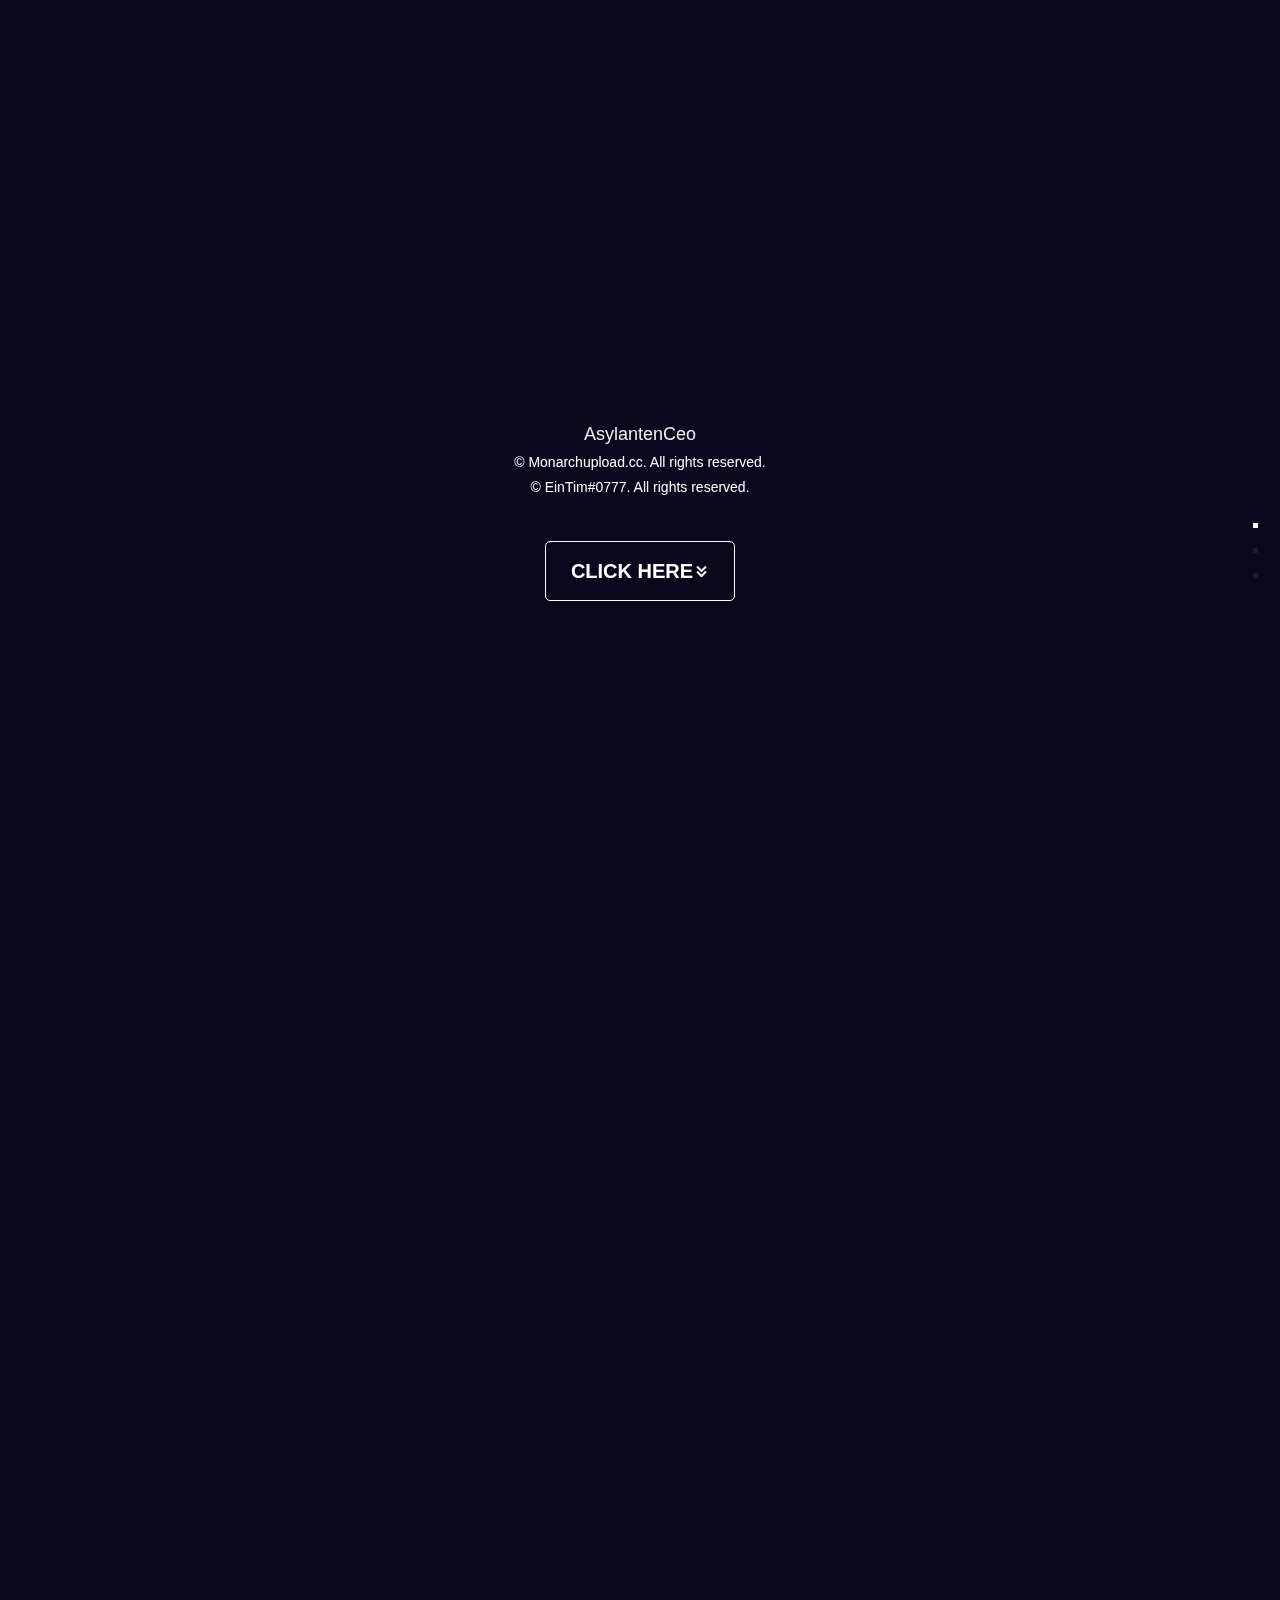
<file: bio/index.html>
<!DOCTYPE html>
<html lang="eng" class="no-js">




<head>
	<meta charset="utf-8">
	<title>AsylantenCeo</title>
	<meta name="description" content="AsylantenCeo#1337 Bio">
	<meta name="viewport" content="width=device-width, initial-scale=1.0">
	<link rel="stylesheet" type="text/css" href="css/style.css" />
	<link rel="icon" type="image/png" href="/assets/icons/asylantenceo.jpg" />
	<script src="js/modernizr.custom.js"></script>
</head>

<body>

	<button id="small-screen-menu">

		<span class="custom-menu"></span>

	</button>

	<div class="slideshow"></div>
	


	<div id="fullpage">
		<div class="section" id="section0">

			<section class="content-inside-section">

				<div class="container">

					<div class="container-inside">

						<div class="main-content align-center">

							<p class="on-home">AsylantenCeo
							</p>© Monarchupload.cc. All rights reserved.</p>
						    </p>© EinTim#0777. All rights reserved.</p>

							<br>

							<div class="command">
								<a id="button-more" class="light-btn" href="#About" onclick="$('#bgndVideo')">CLICK HERE
									<span class="ask-to-scroll">
										<span class="arrow"><span></span><span></span></span>
										<span class="arrow"><span></span><span></span></span>
										<span class="arrow"><span></span><span></span></span>
									</span>
								</a>

								<div class="clear"></div>

							</div>
						</div>
					</div>
				</div>
			</section>

		</div>
		<div class="section" id="section2">

			<section class="content-inside-section">

				<div class="container">

					<div class="container-inside">

						<div class="main-content">

							<span class="section-name">about</span>

							<h2>AsylantenCeo</h2>

							<span class="separator"></span>

							<div class="row">

								<div class="col-12 col-lg-6">

									<p>I am 16 years old. I live in Germany, where we speak German. I like to play video games, with my friends. However, I also like programming. There is not much to say about me. I am mostly shy, but generally open to everyone. But I try my best to improve every day! Because of my past, I have accumulated a lot of knowledge.</p><br><br>

								</div>
							</div>
							<!-- +++ START - Contact +++ -->
							<div class="d-flex justify-content-center">
								<a class="p-2 bd-highlight" href="https://twitter.com/asylantenceo" target="_blank"><img src="img/Twitter.png" alt="Twitter" width="60" height="50"></a>
								<a class="p-2 bd-highlight" href="https://discord.com/users/771860763747942483" target="_blank"><img src="img/discord.png" alt="Discord" width="60" height="50"></a>
								<a class="p-2 bd-highlight" href="https://github.com/AsylCeo" target="_blank"><img src="img/Github.png" alt="GitHub" width="60" height="50"></a>
								<a class="p-2 bd-highlight" href="https://open.spotify.com/user/e5xx0kbv840jxrzy2nquoef6v" target="_blank"><img src="img/Spotify.png" alt="Spotify" width="50" height="50"></a>
								
							</div>
							<!-- +++ END - Contact +++ -->
						</div>
					</div>
			</section>

		</div>
		<!-- +++ END - About +++ -->
		<!-- begin projects -->
		<div class="section" id="section1">

			<section class="content-inside-section">

				<div class="container">

					<div class="container-inside">

						<div class="main-content">


							<h2>Projects</h2>

							<span class="separator"></span>

							<div class="row">

								<div class="col-12 col-lg-3">

									<h3><a href="https://retardhub.net/" target="_blank">RetardHub</a></h3>
									<p>A hub for Retards.</p>

								</div>
							<!--	<div class="col-12 col-lg-3">
									<h3><a href="https://asylantence.xyz" target="_blank">.isjgiljgiljgsl....</a></h3>
									<p>...jsjhudfgjhgf..
									...shjfkbghkjgfhku.....</p> -->

								</div>
								<div class="col-12 col-lg-3">

									<h3> </h3>
									<p> </p>

								</div>
								<div class="col-12 col-lg-3">
									<h3><a href="https://asylantenceo.xyz/" target="_blank">  </a></h3>
									<p> </p>

								</div>
								
							</div>
						</div>
					</div>
			</section>

		</div>
		<!-- end projects -->
		
	</div>
	<!-- +++ / Fullpage sections +++ -->

	<footer>

		<div class="line"></div>

		<div class="row">

			<div class="col-12 col-xl-4 footer-nav">

				<ul id="bottomMenu" class="on-left">

					<li data-menuanchor="Home" class="active">
						<a href="#Home">Home</a>
					</li>
					<li data-menuanchor="About">
						<a href="#About">About</a>
					</li>
					<li data-menuanchor="Projects">
						<a href="#Projects">Projects</a>
					</li>
					
					

				</ul>
			</div>


		</div>
	</footer>

	<!-- ///////////////////\\\\\\\\\\\\\\\\\\\ -->
	<!-- ********** jQuery Resources ********** -->
	<!-- \\\\\\\\\\\\\\\\\\\/////////////////// -->

	<!-- * Libraries jQuery, Easing and Bootstrap - Be careful to not remove them * -->
	<script src="js/jquery.min.js"></script>
	<script src="js/jquery.easings.min.js"></script>
	<script src="js/bootstrap.min.js"></script>

	<!-- FullPage plugin -->
	<script src="js/jquery.fullPage.js"></script>


	<!-- Main JS File -->
	<script src="js/loading.js"></script>

</body>

</html>
</file>
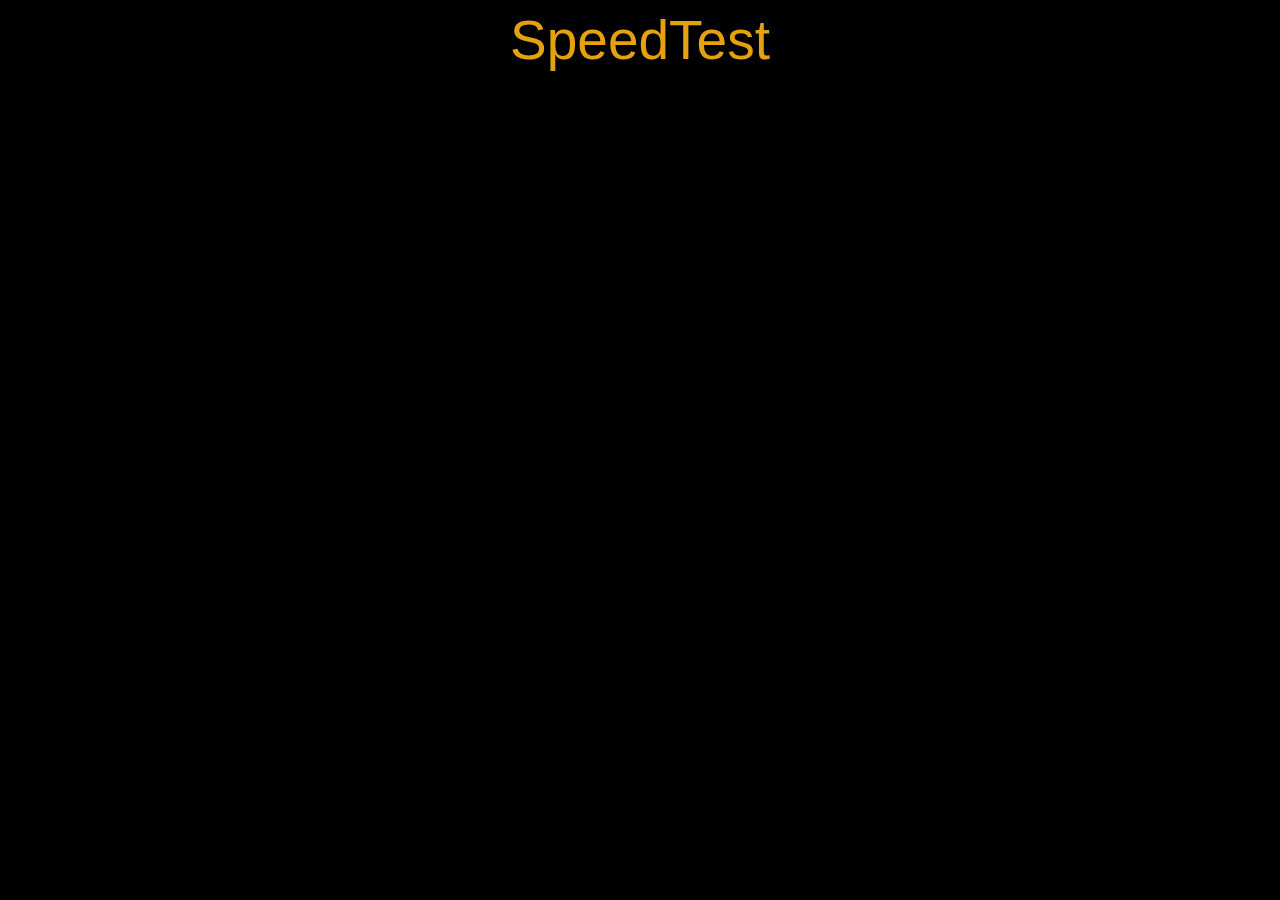
<file: speedtest/index.html>
<!DOCTYPE html>
<html lang="en">
<head>
    <meta charset="UTF-8">
    <meta http-equiv="X-UA-Compatible" content="IE=edge">
    <meta name="viewport" content="width=device-width, initial-scale=1.0">
    <title>Asyl SpeedTest</title>
    <link rel="stylesheet"  href="style.css">
    <meta name="viewport" content="width=device-width, initial-scale=1">
    <meta content="Asyl SpeedTest" property="og:title" />
    <meta content="Asyl SpeedTest" property="og:description" />
    <meta content="https://cdn.discordapp.com/emojis/932931373877043211.gif?size=96&quality=lossless" property="og:image" />
    <meta content="#FE9803" data-react-helmet="true" name="theme-color" />
    <meta name="viewport" content="width=device-width,initial-scale=1,minimum-scale=1.0 maximum-scale=1.0" />
    <script>
  (function (s, e, n, d, er) {
    s['Sender'] = er;
    s[er] = s[er] || function () {
      (s[er].q = s[er].q || []).push(arguments)
    }, s[er].l = 1 * new Date();
    var a = e.createElement(n),
        m = e.getElementsByTagName(n)[0];
    a.async = 1;
    a.src = d;
    m.parentNode.insertBefore(a, m)
  })(window, document, 'script', 'https://cdn.sender.net/accounts_resources/universal.js', 'sender');
  sender('ad48072be83841')
</script>
<link rel="icon" href="https://cdn.discordapp.com/emojis/932931373877043211.gif?size=96&quality=lossless">
</head>

<body>
    

        
       

    <div id="main">

        <section id="header">
            SpeedTest
        </section>

        <section id="embed">
            <iframe width="100%" height="650px" frameborder="0" src="http://asylceo.speedtestcustom.com"></iframe>
        
        </section>
        

    </div>

    <div id="footer">
    </div> 


    
</body>
</html>
</file>
<file: speedtest/style.css>
body {
    font-family:-apple-system, BlinkMacSystemFont, 'Segoe UI', Roboto, Oxygen, Ubuntu, Cantarell, 'Open Sans', 'Helvetica Neue', sans-serif;
    background-color: rgb(0, 0, 0);
}

#top {
    text-align: center;
}



#main {
    max-width: 800px;
    margin: auto;
    font-family: 'Varela Round', sans-serif;
    font-size: 32px;
    color: rgb(230, 161, 14);
}

#footer {
    text-align: center;
    color:gray;
    padding: 48px;
    font-family: cursive;
}


#header {
    color:rgb(230, 161, 14);
    margin: auto;
    font-family: 'Varela Round', sans-serif;
    font-size: 55px;
    text-align: center;
}

#embed {
    color:rgb(230, 161, 14);
    margin: auto;
    font-size: 55px;
    text-align: left;
}

#questions {
    color:rgb(230, 161, 14);
    padding: 16px;
    margin: 32px;
    animation-delay: inherit;
    font-size: 26px;
}



#imp a:hover {
    color: rgb(255, 240, 108);
}


#image img {
    width: 25%;
    margin-top: 16px;
    margin-bottom: 16px;

}

.button {
    background-color: #b98f1a; /* Green */
    border-radius: 64px;
    color: white;
    padding: 16px 32px;
    text-align: center;
    text-decoration: none;
    display: inline-block;
    font-size: 22px;
    margin: 4px 2px;
    transition-duration: 0.4s;
    cursor: pointer;
    font-family: 'Varela Round', sans-serif;  
  }

.answers {
    font-family: monospace;
}

  #q1 {
      font-size: 48px;
      text-align: center;
  }

  #q2 {
    font-size: 48px;
    text-align: center;
}
</file>
<file: bio/css/style.css>
@import url(fontawesome-all.min.css);
@import url(ionicons.min.css);
@import url(bootstrap.min.css);
@import url(animate.css);
@import url(vegas.css);
@import url(jquery.fullPage.css);
@import url(featherlight.css);
@import url(featherlight.gallery.css);

html,
body,
div,
span,
applet,
object,
iframe,
h1,
h2,
h3,
h4,
h5,
h6,
p,
blockquote,
pre,
a,
abbr,
acronym,
address,
big,
cite,
code,
del,
dfn,
em,
img,
ins,
kbd,
q,
s,
samp,
small,
strike,
strong,
sub,
sup,
tt,
var,
b,
u,
i,
center,
dl,
dt,
dd,
ol,
ul,
li,
fieldset,
form,
label,
legend,
table,
caption,
tbody,
tfoot,
thead,
tr,
th,
td,
article,
aside,
canvas,
details,
embed,
figure,
figcaption,
footer,
header,
hgroup,
menu,
nav,
output,
ruby,
section,
summary,
time,
mark,
audio,
video {
  font: inherit;
  font-size: 100%;
  margin: 0;
  padding: 0;
  vertical-align: baseline;
  border: 0;
}

/* HTML5 display-role reset for older browsers */
article,
aside,
details,
figcaption,
figure,
footer,
header,
hgroup,
menu,
nav,
section,
main {
  display: block;
}

body {
  line-height: 1;
}

ol,
ul {
  list-style: none;
}

blockquote,
q {
  quotes: none;
}

blockquote:before,
blockquote:after,
q:before,
q:after {
  content: "";
  content: none;
}

table {
  border-spacing: 0;
  border-collapse: collapse;
}

/* ------------------------------------- */
/* 1. LOADING SCREEN ................... */
/* ------------------------------------- */
#loading {
  position: fixed;
  z-index: 999999;
  top: 0;
  left: 0;
  width: 100vw;
  height: 100vh;
  background: transparent;
}

#loading:before {
  position: absolute;
  z-index: -10;
  top: 0;
  left: 0;
  display: block;
  width: 100%;
  height: calc(50% + 2px);
  content: "";
  -webkit-transition: all 1.2s cubic-bezier(0.19, 1, 0.22, 1);
  transition: all 1.2s cubic-bezier(0.19, 1, 0.22, 1);
  background: #0b071d;
}

#loading:after {
  position: absolute;
  z-index: -20;
  top: 50%;
  left: 0;
  display: block;
  width: 100%;
  height: calc(50% + 2px);
  content: "";
  -webkit-transition: all 1.2s cubic-bezier(0.19, 1, 0.22, 1);
  transition: all 1.2s cubic-bezier(0.19, 1, 0.22, 1);
  background: #0b071d;
}

#loading.loaded:before {
  -webkit-transform: translate3d(0, -100%, 0);
  transform: translate3d(0, -100%, 0);
}

#loading.loaded:after {
  -webkit-transform: translate3d(0, 100%, 0);
  transform: translate3d(0, 100%, 0);
}

#loading .loader,
#loading .loader__figure {
  position: absolute;
  top: 45%;
  left: 50%;
  -webkit-transform: translate(-50%, -50%);
  transform: translate(-50%, -50%);
}

#loading .loader {
  overflow: visible;
  width: 100%;
  height: 50px;
  padding: 0 100px;
  -webkit-transition: all 0.2s ease-in-out;
  transition: all 0.2s ease-in-out;
  text-align: center;
}

#loading .loader.loaded {
  opacity: 0;
}

#loading .loader .dots {
  font-size: 36px;
  position: relative;
  display: inline-block;
  opacity: 0;
}

#loading .loader .dots:nth-child(6) {
  -webkit-animation: moving 3s infinite ease;
  animation: moving 3s infinite ease;
  -webkit-animation-fill-mode: forwards;
  animation-fill-mode: forwards;
}

#loading .loader .dots:nth-child(5) {
  -webkit-animation: moving 3s 100ms infinite ease;
  animation: moving 3s 100ms infinite ease;
  -webkit-animation-fill-mode: forwards;
  animation-fill-mode: forwards;
}

#loading .loader .dots:nth-child(4) {
  -webkit-animation: moving 3s 200ms infinite ease;
  animation: moving 3s 200ms infinite ease;
  -webkit-animation-fill-mode: forwards;
  animation-fill-mode: forwards;
}

#loading .loader .dots:nth-child(3) {
  -webkit-animation: moving 3s 300ms infinite ease;
  animation: moving 3s 300ms infinite ease;
  -webkit-animation-fill-mode: forwards;
  animation-fill-mode: forwards;
}

#loading .loader .dots:nth-child(2) {
  -webkit-animation: moving 3s 400ms infinite ease;
  animation: moving 3s 400ms infinite ease;
  -webkit-animation-fill-mode: forwards;
  animation-fill-mode: forwards;
}

#loading .loader .dots:nth-child(1) {
  -webkit-animation: moving 3s 500ms infinite ease;
  animation: moving 3s 500ms infinite ease;
  -webkit-animation-fill-mode: forwards;
  animation-fill-mode: forwards;
}

#loading .loader .loader__label {
  font-family: Montserrat, "Helvetica Neue", "Lucida Grande", Arial, Verdana,
    sans-serif;
  font-size: 0.875em;
  line-height: 1.5em;
  position: absolute;
  left: 0;
  overflow: hidden;
  width: 100%;
  margin: 0;
  margin-left: 0;
  -webkit-transition: all 0.4s ease-in-out;
  transition: all 0.4s ease-in-out;
  text-align: center;
  white-space: nowrap;
  letter-spacing: 0.1em;
  text-transform: uppercase;
  color: #ffffff;
  /* WORDS SWAP */
}

#loading .loader .loader__label span {
  position: relative;
  display: inline-block;
}

#loading .loader .loader__label span#text__loader {
  -webkit-transition: all 0.4s ease-in-out;
  transition: all 0.4s ease-in-out;
  -webkit-animation: loader-label 2s infinite
    cubic-bezier(0.215, 0.61, 0.355, 1);
  animation: loader-label 2s infinite cubic-bezier(0.215, 0.61, 0.355, 1);
  text-align: left;
}

#loading .loader .loader__label [data-words] {
  position: static;
  vertical-align: top;
}

#loading .loader .loader__label [data-words] > span {
  position: absolute;
  color: #3f51b5;
}

@-webkit-keyframes moving {
  0% {
    -webkit-transform: translateX(-300px);
    transform: translateX(-300px);
    opacity: 0;
  }
  50% {
    -webkit-transform: translateX(0px);
    transform: translateX(0px);
    opacity: 1;
  }
  100% {
    -webkit-transform: translateX(300px);
    transform: translateX(300px);
    opacity: 0;
  }
}

@keyframes moving {
  0% {
    -webkit-transform: translateX(-300px);
    transform: translateX(-300px);
    opacity: 0;
  }
  50% {
    -webkit-transform: translateX(0px);
    transform: translateX(0px);
    opacity: 1;
  }
  100% {
    -webkit-transform: translateX(300px);
    transform: translateX(300px);
    opacity: 0;
  }
}

/* ------------------------------------- */
/* 2. GENERIC STYLES ................... */
/* ------------------------------------- */
html {
  font-size: 62.5%;
}

body {
  font-family: "Open Sans", "Helvetica Neue", "Lucida Grande", Arial, Verdana,
    sans-serif;
  font-size: 1.4rem;
  font-weight: normal;
  font-weight: 400;
  font-style: normal;
  line-height: 1.8;
  position: relative;
  height: 100%;
  letter-spacing: 0;
  color: #ffffff;
  background: #0b071d;
  -webkit-font-smoothing: antialiased;
  -moz-osx-font-smoothing: grayscale;
}

body.modal-open,
body.during-loading {
  overflow: hidden !important;
}

.scroll-touch {
  overflow-y: auto;
  -webkit-overflow-scrolling: touch;
}

body,
html {
  width: 100%;
  margin: 0;
  padding: 0;
  -webkit-tap-highlight-color: transparent;
}

body,
input,
select,
textarea {
  -webkit-transition: all 0.2s ease-in-out;
  transition: all 0.2s ease-in-out;
}

a {
  cursor: pointer;
  -webkit-transition: all 0.2s ease-in-out;
  transition: all 0.2s ease-in-out;
  text-decoration: none;
  color: #ffffff;
}

a:hover {
  text-decoration: none !important;
  color: #3849a2;
  outline: none !important;
}

a:active,
a:focus {
  text-decoration: none !important;
  color: #ffffff;
  outline: none !important;
}

a.light-btn {
  font-family: Montserrat, "Helvetica Neue", "Lucida Grande", Arial, Verdana,
    sans-serif;
  font-size: 2rem;
  font-weight: 700;
  position: relative;
  display: -webkit-inline-box;
  display: -ms-inline-flexbox;
  display: inline-flex;
  height: 60px;
  margin: 15px 0 0 0;
  padding: 0 25px;
  text-align: center;
  text-transform: uppercase;
  color: #ffffff;
  border: 1px solid #ffffff;
  border-radius: 5px;
  background: transparent;
  -webkit-box-align: center;
  -ms-flex-align: center;
  align-items: center;
  -webkit-box-pack: center;
  -ms-flex-pack: center;
  justify-content: center;
}

a.light-btn:hover {
  color: #000000;
  background: #ffffff;
}

a.light-btn:hover .ask-to-scroll .arrow span {
  background: #000000;
}

a.light-btn.colored {
  margin-right: 15px;
}

a.light-btn.colored:before {
  position: absolute;
  z-index: -10;
  top: 0;
  left: 0;
  display: block;
  width: 100%;
  height: 100%;
  content: "";
  -webkit-transition: all 0.35s ease;
  transition: all 0.35s ease;
  background: linear-gradient(45deg, #051dff 0, #b500ff 100%);
}

a.light-btn.colored:after {
  position: absolute;
  z-index: -20;
  top: 0;
  left: 0;
  display: block;
  width: 100%;
  height: 100%;
  content: "";
  -webkit-transition: all 0.35s ease;
  transition: all 0.35s ease;
  opacity: 0;
  background: linear-gradient(225deg, #051dff 0, #b500ff 100%);
}

a.light-btn.colored span {
  -webkit-transition: all 0.4s cubic-bezier(0.4, 0, 0.2, 1);
  transition: all 0.4s cubic-bezier(0.4, 0, 0.2, 1);
}

a.light-btn.colored #second-text {
  line-height: 2.8;
  position: absolute;
  top: 0;
  left: 0;
  width: 100%;
  height: 100%;
  -webkit-transform: translateY(15px) !important;
  transform: translateY(15px) !important;
  text-align: center;
  opacity: 0 !important;
}

a.light-btn.colored:hover {
  color: #ffffff;
  background: transparent;
}

a.light-btn.colored:hover:before {
  opacity: 0;
}

a.light-btn.colored:hover:after {
  opacity: 1;
}

a.light-btn.colored:hover #first-text {
  -webkit-transform: translateY(-15px);
  transform: translateY(-15px);
  opacity: 0;
}

a.light-btn.colored:hover #second-text {
  -webkit-transform: translateY(0) !important;
  transform: translateY(0) !important;
  opacity: 1 !important;
}

button {
  cursor: pointer;
  -webkit-transition: all 0.2s ease-in-out;
  transition: all 0.2s ease-in-out;
}

button:hover,
button:active,
button:focus {
  text-decoration: none !important;
  color: #2b2d35;
  outline: none !important;
}

button.light-btn {
  font-family: Montserrat, "Helvetica Neue", "Lucida Grande", Arial, Verdana,
    sans-serif;
  font-size: 2rem;
  font-weight: 700;
  line-height: 48px;
  position: relative;
  display: block;
  float: left;
  height: 60px;
  margin: 15px 0 0 0;
  padding: 0 25px;
  text-align: center;
  text-transform: uppercase;
  color: #ffffff;
  border: none;
  border: 3px solid #ffffff;
  border-left: none;
  border-radius: 35px;
  background: transparent;
}

button.light-btn.colored {
  margin-right: 15px;
  border: none;
  background: #3f51b5;
  background: #3f51b5;
  background: -webkit-gradient(
    linear,
    left top,
    right top,
    from(#636bff),
    to(#3f51b5)
  );
  background: linear-gradient(to right, #636bff, #3f51b5);
}

button.light-btn.colored:active,
button.light-btn.colored:focus {
  color: #ffffff;
}

button.submit {
  font-family: Montserrat, "Helvetica Neue", "Lucida Grande", Arial, Verdana,
    sans-serif;
  font-size: 2rem;
  font-weight: 700;
  line-height: 48px;
  position: relative;
  display: block;
  float: left;
  height: 60px;
  margin: 0 0 0 15px;
  padding: 0 25px;
  text-align: center;
  text-transform: uppercase;
  color: #ffffff;
  border: 2px solid #9c92ff;
  border-radius: 5px;
  background: transparent;
}

button.submit:before {
  position: absolute;
  z-index: 5;
  top: 0;
  left: 0;
  display: block;
  width: 100%;
  height: 100%;
  content: "";
  -webkit-transition: all 0.2s ease-in-out;
  transition: all 0.2s ease-in-out;
  -webkit-transform: none !important;
  transform: none !important;
  background: linear-gradient(45deg, #051dff 0, #b500ff 100%);
}

button.submit span {
  position: relative;
  z-index: 10;
}

button.submit.on-center {
  float: none;
  margin: 0 auto;
}

button.submit i {
  position: relative;
  display: inline-block;
  -webkit-transform-origin: center;
  transform-origin: center;
}

button.submit:active {
  color: #0b071d;
  border: 2px solid #ffffff;
  background: #ffffff;
}

button.submit:active:before {
  opacity: 0;
}

button.submit:focus {
  color: #ffffff;
  border: 2px solid #9c92ff;
  background: transparent;
}

button.submit:focus:before {
  opacity: 1;
}

button.submit:hover {
  color: #0b071d;
  border: 2px solid #ffffff;
  background: #ffffff;
}

button.submit:hover:before {
  opacity: 0;
}

@media (hover: none) {
  button.submit:hover {
    color: #ffffff;
    border: 2px solid #9c92ff;
  }
  button.submit:hover:before {
    opacity: 1;
  }
}

strong,
b {
  font-weight: 700;
}

em,
i {
  font-style: italic;
}

p {
  font-family: "PT Sans", "Helvetica Neue", "Lucida Grande", Arial, Verdana,
    sans-serif;
  font-size: 1.8rem;
  font-weight: 400;
  line-height: 1.6;
  margin: 0;
  color: #efefef;
}

p.subtitle {
  margin-bottom: 3rem;
}

h1,
h2,
h3,
h4,
h5,
h6 {
  font-family: Oswald, "Helvetica Neue", "Lucida Grande", Arial, Verdana,
    sans-serif;
  font-weight: 400;
  line-height: 1;
  margin: 0 0 1.5rem 0;
  color: #ffffff;
}

h1 a,
h2 a,
h3 a,
h4 a,
h5 a,
h6 a {
  text-decoration: none;
  color: inherit;
}

h1 small,
h2 small,
h3 small,
h4 small,
h5 small,
h6 small {
  font-size: 1.6rem;
  font-style: italic;
  display: block;
  margin-top: 0.8rem;
  text-transform: none;
  color: rgba(255, 255, 255, 0.7);
}

h1 {
  font-family: Oswald, "Helvetica Neue", "Lucida Grande", Arial, Verdana,
    sans-serif;
  font-size: 10rem;
  font-weight: 700;
  line-height: 1.1;
  text-transform: uppercase;
  color: #ffffff;
}

h2 {
  font-size: 5rem;
  font-weight: 400;
}

h3 {
  font-size: 2rem;
}

h4 {
  font-size: 1.8rem;
  margin-bottom: 0.5rem;
  text-transform: uppercase;
  color: #636bff;
}

h5 {
  font-size: 1.6rem;
}

h6 {
  font-size: 1.5rem;
}

sub {
  font-size: 0.8em;
  position: relative;
  top: 0.5em;
}

sup {
  font-size: 0.8em;
  position: relative;
  top: -0.5em;
}

.clear {
  clear: both;
}

.display-none {
  display: none !important;
}

.align-left {
  text-align: left;
}

.align-center {
  text-align: center;
}

.align-right {
  text-align: right;
}

.no-margin-bottom {
  margin-bottom: 0;
}

.opacity-0,
.before-loading {
  visibility: hidden !important;
  opacity: 0 !important;
}

.opacity-03 {
  opacity: 0.3 !important;
}

.opacity-1 {
  visibility: visible !important;
  opacity: 1 !important;
}

.index-999 {
  z-index: -999 !important;
}

.row-no-margin {
  margin: 0;
}

.no-padding {
  padding: 0;
}

.ask-to-scroll {
  position: relative;
  top: 0;
  left: 3px;
  display: inline-block;
  width: 16px;
  height: 20px;
  text-align: left;
  vertical-align: middle;
}

.ask-to-scroll .arrow {
  position: absolute;
  width: 9px;
  height: 5px;
}

.ask-to-scroll .arrow span {
  position: absolute;
  width: 7px;
  height: 2px;
  -webkit-transition: all 0.2s ease-in-out;
  transition: all 0.2s ease-in-out;
  background: #ffffff;
}

.ask-to-scroll .arrow span:nth-child(1) {
  -webkit-transform: rotate(45deg);
  transform: rotate(45deg);
}

.ask-to-scroll .arrow span:nth-child(2) {
  left: 4px;
  -webkit-transform: rotate(-45deg);
  transform: rotate(-45deg);
}

.ask-to-scroll .arrow:nth-child(1) {
  top: 0;
  -webkit-animation: chevron1 0.95s infinite cubic-bezier(0.5, -0.8, 0.5, 1.8);
  animation: chevron1 0.95s infinite cubic-bezier(0.5, -0.8, 0.5, 1.8);
  opacity: 0;
}

.ask-to-scroll .arrow:nth-child(2) {
  top: 7px;
  -webkit-animation: chevron2 0.95s infinite cubic-bezier(0.47, 0, 0.745, 0.715);
  animation: chevron2 0.95s infinite cubic-bezier(0.47, 0, 0.745, 0.715);
}

.ask-to-scroll .arrow:nth-child(3) {
  top: 12px;
  -webkit-animation: chevron3 0.95s infinite cubic-bezier(0.47, 0, 0.745, 0.715);
  animation: chevron3 0.95s infinite cubic-bezier(0.47, 0, 0.745, 0.715);
}

@-webkit-keyframes chevron1 {
  0%,
  10% {
    -webkit-transform: translateY(0);
    transform: translateY(0);
    opacity: 0;
  }
  100%,
  58% {
    -webkit-transform: translateY(7px);
    transform: translateY(7px);
    opacity: 1;
  }
}

@keyframes chevron1 {
  0%,
  10% {
    -webkit-transform: translateY(0);
    transform: translateY(0);
    opacity: 0;
  }
  100%,
  58% {
    -webkit-transform: translateY(7px);
    transform: translateY(7px);
    opacity: 1;
  }
}

@-webkit-keyframes chevron2 {
  0%,
  5% {
    -webkit-transform: translateY(0);
    transform: translateY(0);
    opacity: 1;
  }
  100%,
  37% {
    -webkit-transform: translateY(5px);
    transform: translateY(5px);
    opacity: 1;
  }
}

@keyframes chevron2 {
  0%,
  5% {
    -webkit-transform: translateY(0);
    transform: translateY(0);
    opacity: 1;
  }
  100%,
  37% {
    -webkit-transform: translateY(5px);
    transform: translateY(5px);
    opacity: 1;
  }
}

@-webkit-keyframes chevron3 {
  0% {
    -webkit-transform: translateY(0);
    transform: translateY(0);
    opacity: 1;
  }
  100%,
  32% {
    -webkit-transform: translateY(10px);
    transform: translateY(10px);
    opacity: 0;
  }
}

@keyframes chevron3 {
  0% {
    -webkit-transform: translateY(0);
    transform: translateY(0);
    opacity: 1;
  }
  100%,
  32% {
    -webkit-transform: translateY(10px);
    transform: translateY(10px);
    opacity: 0;
  }
}

/* SPECIFIC OVERLAY TO APPLY OVER THE VARIANT YOU'RE USING (if needed) */
.custom-overlay {
  position: absolute;
  z-index: -20;
  top: 0;
  left: 0;
  width: 100%;
  height: 100%;
  content: "";
  background: #0b071d;
  opacity: 0.5;
  -webkit-backface-visibility: hidden;
  backface-visibility: hidden;
}

.custom-overlay.light {
  opacity: 0.2;
}

/* ------------------------------------- */
/* 3. LOGO ............................. */
/* ------------------------------------- */
.brand-logo {
  position: absolute;
  z-index: 50;
  z-index: 10001;
  top: 50px;
  left: 50px;
  max-width: 65px;
  -webkit-transition: all 1.5s cubic-bezier(0.19, 1, 0.22, 1);
  transition: all 1.5s cubic-bezier(0.19, 1, 0.22, 1);
  -webkit-transform: translate3d(0, 100px, 0);
  transform: translate3d(0, 100px, 0);
}

.brand-logo.loaded {
  -webkit-transform: translate3d(0, 0, 0);
  transform: translate3d(0, 0, 0);
}

.brand-logo.after-load {
  -webkit-transition: all 0.3s ease-in-out !important;
  transition: all 0.3s ease-in-out !important;
}

/* ------------------------------------- */
/* 4. FULLPAGE ......................... */
/* ------------------------------------- */
.spirit-fade-out {
  -webkit-animation: spirit-fade-out 0.3s both cubic-bezier(0.42, 0, 0.58, 1);
  animation: spirit-fade-out 0.3s both cubic-bezier(0.42, 0, 0.58, 1);
}

.spirit-fade-in {
  -webkit-animation: spirit-fade-in 0.3s both cubic-bezier(0.42, 0, 0.58, 1);
  animation: spirit-fade-in 0.3s both cubic-bezier(0.42, 0, 0.58, 1);
}

@-webkit-keyframes spirit-fade-out {
  from {
    opacity: 1;
  }
  100% {
    -webkit-transform: translate3d(0, -50px, 0);
    transform: translate3d(0, -50px, 0);
    opacity: 0;
  }
}

@keyframes spirit-fade-out {
  from {
    opacity: 1;
  }
  100% {
    -webkit-transform: translate3d(0, -50px, 0);
    transform: translate3d(0, -50px, 0);
    opacity: 0;
  }
}

@-webkit-keyframes spirit-fade-in {
  from {
    -webkit-transform: translate3d(0, -50px, 0);
    transform: translate3d(0, -50px, 0);
    opacity: 0;
  }
  100% {
    -webkit-transform: translate3d(0, 0, 0);
    transform: translate3d(0, 0, 0);
    opacity: 1;
  }
}

@keyframes spirit-fade-in {
  from {
    -webkit-transform: translate3d(0, -50px, 0);
    transform: translate3d(0, -50px, 0);
    opacity: 0;
  }
  100% {
    -webkit-transform: translate3d(0, 0, 0);
    transform: translate3d(0, 0, 0);
    opacity: 1;
  }
}

#fullpage {
  left: 0;
  width: 100%;
}

#fullpage.fullpage-present {
  z-index: 20;
  left: 0;
}

#fullpage p {
  font-family: "PT Sans", "Helvetica Neue", "Lucida Grande", Arial, Verdana,
    sans-serif;
  font-size: 17px;
  color: #ffffff;
}

#fullpage p.on-home {
  font-family: Montserrat, "Helvetica Neue", "Lucida Grande", Arial, Verdana,
    sans-serif;
  font-size: 1.8rem;
  font-weight: 400;
  line-height: 1.7;
  margin: 0;
  color: #efefef;
}

#fullpage p.copyright {
  font-size: 1.2rem;
  line-height: 5rem;
  position: absolute;
  z-index: 999;
  bottom: 0;
  left: 3rem;
  color: #444444;
}

#fullpage .command {
  display: -webkit-box;
  display: -ms-flexbox;
  display: flex;
  -webkit-box-pack: center;
  -ms-flex-pack: center;
  justify-content: center;
  -webkit-box-align: center;
  -ms-flex-align: center;
  align-items: center;
}

#fullpage .section {
  -webkit-transition: all 0.3s ease-in-out;
  transition: all 0.3s ease-in-out;
  background: transparent;
}

#fullpage .section.fp-table {
  left: 0;
  display: table;
  overflow: visible;
  width: 100%;
  table-layout: fixed;
}

#fullpage .section .animate-element {
  -webkit-transition: all 0.4s cubic-bezier(0.4, 0, 0.2, 1);
  transition: all 0.4s cubic-bezier(0.4, 0, 0.2, 1);
  -webkit-transform: translate3d(0, 50px, 0);
  transform: translate3d(0, 50px, 0);
  opacity: 0;
}

#fullpage .section.active .spirit-fade-in-elements {
  -webkit-transform: none;
  transform: none;
  opacity: 1;
}

#fullpage .section:not(#section0) {
  background: rgba(11, 7, 29, 0.85);
}

#fullpage .section.active {
  visibility: visible;
  opacity: 1;
}

#fullpage .section .fp-tableCell {
  padding: 0;
}

#fullpage .section .content-inside-section {
  position: relative;
  z-index: 999;
  left: 0;
  width: 100%;
  height: 100%;
}

#fullpage .section .content-inside-section .container-inside {
  position: relative;
  display: table;
  height: 100vh;
  width: 100%;
  margin: 0 auto;
  padding: 0 100px 80px;
  text-align: left;
}

#fullpage .section .content-inside-section .container-inside .main-content {
  display: table-cell;
  -webkit-transition: all 1.5s cubic-bezier(0.19, 1, 0.22, 1);
  transition: all 1.5s cubic-bezier(0.19, 1, 0.22, 1);
  -webkit-transform: translate3d(0, 100px, 0);
  transform: translate3d(0, 100px, 0);
  vertical-align: middle;
}

#fullpage
  .section
  .content-inside-section
  .container-inside
  .main-content.loaded {
  -webkit-transform: translate3d(0, 0, 0);
  transform: translate3d(0, 0, 0);
}

#fullpage .section .content-inside-section .container-inside .main-content a {
  font-weight: 700;
}

#fullpage
  .section
  .content-inside-section
  .container-inside
  .main-content
  .section-name {
  font-family: Oswald, "Helvetica Neue", "Lucida Grande", Arial, Verdana,
    sans-serif;
  font-size: 2.2rem;
  font-weight: 300;
  text-transform: uppercase;
  color: #ffffff;
}

#fullpage
  .section
  .content-inside-section
  .container-inside
  .main-content
  .separator {
  display: block;
  width: 10rem;
  height: 12px;
  margin-top: 3rem;
  margin-bottom: 5rem;
  border-radius: 20px;
  background: #3f51b5;
  background: -webkit-gradient(
    linear,
    left top,
    right top,
    from(#636bff),
    to(#1b9dff)
  );
  background: linear-gradient(to right, #636bff, #1b9dff);
}

#fullpage
  .section
  .content-inside-section
  .container-inside
  .main-content
  ul.about-list {
  margin-top: 25px;
}

#fullpage
  .section
  .content-inside-section
  .container-inside
  .main-content
  ul.about-list
  li {
  font-family: "PT Sans", "Helvetica Neue", "Lucida Grande", Arial, Verdana,
    sans-serif;
  font-size: 17px;
  font-weight: 700;
}

#fullpage
  .section
  .content-inside-section
  .container-inside
  .main-content
  ul.about-list
  li:before {
  font-family: "Font Awesome\ 5 Free";
  margin-right: 5px;
  content: "\f0a9";
  color: #1b9dff;
}

#fullpage
  .section
  .content-inside-section
  .container-inside
  .main-content
  .block-item {
  margin: 0;
}

#fullpage
  .section
  .content-inside-section
  .container-inside
  .main-content
  .block-item
  a {
  display: block;
}

#fullpage
  .section
  .content-inside-section
  .container-inside
  .main-content
  .block-item.block-item-video
  a:after {
  position: absolute;
  z-index: 10;
  top: 0;
  right: 15px;
  display: block;
  text-align: right;
  line-height: 1;
  padding: 10px;
  width: 50%;
  font-size: 4rem;
  opacity: 0.5;
  height: auto;
  font-family: "Font Awesome\ 5 Free";
  font-weight: 400;
  content: "\f144";
  background: transparent;
  color: #ffffff;
  -webkit-transition: all 0.2s ease-in-out;
  transition: all 0.2s ease-in-out;
}

#fullpage
  .section
  .content-inside-section
  .container-inside
  .main-content
  .block-item.block-item-video
  a:hover:after {
  opacity: 1;
}

#fullpage
  .section
  .content-inside-section
  .container-inside
  .main-content
  .block-item
  img.item-gallery {
  margin-bottom: 2rem;
  -webkit-box-shadow: 0 0 50px 0 rgba(0, 0, 0, 0.3);
  box-shadow: 0 0 50px 0 rgba(0, 0, 0, 0.3);
}

#fullpage
  .section
  .content-inside-section
  .container-inside
  .main-content
  .block-item
  h3
  small {
  font-size: 1.2rem;
  font-style: normal;
  letter-spacing: 2px;
  text-transform: uppercase;
  color: #878787;
}

#fullpage
  .section
  .content-inside-section
  .container-inside
  .main-content
  p.contact-address {
  margin-bottom: 2.5rem;
}

#fullpage
  .section
  .content-inside-section
  .container-inside
  .main-content
  #contact-form
  ::-webkit-input-placeholder {
  font-weight: 400;
  color: #bababa !important;
}

#fullpage
  .section
  .content-inside-section
  .container-inside
  .main-content
  #contact-form
  :-ms-input-placeholder {
  font-weight: 400;
  color: #bababa !important;
}

#fullpage
  .section
  .content-inside-section
  .container-inside
  .main-content
  #contact-form
  ::-ms-input-placeholder {
  font-weight: 400;
  color: #bababa !important;
}

#fullpage
  .section
  .content-inside-section
  .container-inside
  .main-content
  #contact-form
  ::placeholder {
  font-weight: 400;
  color: #bababa !important;
}

#fullpage
  .section
  .content-inside-section
  .container-inside
  .main-content
  #contact-form
  .form-control {
  font-size: 1.4rem;
  font-weight: 700;
  line-height: 1.4;
  width: 100%;
  height: auto;
  margin-bottom: 2rem;
  padding: 1.5rem 2rem;
  -webkit-transition: all 0.2s ease-in-out;
  transition: all 0.2s ease-in-out;
  text-align: left;
  color: #ffffff;
  border: 1px solid #130c32;
  border-radius: 3px;
  outline: medium none;
  background: #0b071d;
  -webkit-box-shadow: none;
  box-shadow: none;
}

#fullpage
  .section
  .content-inside-section
  .container-inside
  .main-content
  #contact-form
  .form-control:hover,
#fullpage
  .section
  .content-inside-section
  .container-inside
  .main-content
  #contact-form
  .form-control:focus {
  background: rgba(8, 5, 21, 0.6);
  -webkit-box-shadow: none;
  box-shadow: none;
}

#fullpage
  .section
  .content-inside-section
  .container-inside
  .main-content
  #contact-form
  textarea.form-control {
  min-height: 12rem;
}

#fullpage
  .section
  .content-inside-section
  .container-inside
  .main-content
  #contact-form
  span.sub-text {
  font-size: 1.1rem;
  position: absolute;
  right: 1.5rem;
  bottom: 0;
  color: #878787;
}

#fullpage
  .section
  .content-inside-section
  .container-inside
  .main-content
  #contact-form
  button#valid-form {
  margin: 15px 0 0 0;
}

/* ------------------------------------- */
/* 5. POPUP / NEWSLETTER ............... */
/* ------------------------------------- */
.dialog,
.dialog__overlay {
  top: 0;
  left: 0;
  width: 100%;
  height: 100%;
}

.dialog {
  position: fixed;
  z-index: -10000;
  display: -webkit-box;
  display: -ms-flexbox;
  display: flex;
  pointer-events: none;
  -webkit-box-pack: center;
  -ms-flex-pack: center;
  justify-content: center;
  -webkit-box-align: center;
  -ms-flex-align: center;
  align-items: center;
}

.dialog.dialog--open,
.dialog.dialog--close {
  z-index: 10000;
}

.dialog__overlay {
  position: absolute;
  z-index: 1;
  -webkit-transition: opacity 0.3s;
  transition: opacity 0.3s;
  opacity: 0;
  background: rgba(0, 0, 0, 0.9);
}

.dialog--open .dialog__overlay {
  pointer-events: auto;
  opacity: 1;
}

.dialog__content {
  position: relative;
  z-index: 5;
  overflow-y: auto;
  -ms-overflow-style: none;
  width: 100%;
  min-width: 290px;
  max-width: 500px;
  max-height: 80%;
  padding: 0;
  text-align: center;
  opacity: 0;
  border: 10px solid #636bff;
  border-radius: 0;
  background: transparent;
  background: url(../img/background-newsletter.html) center;
  background-size: cover;
}

.dialog--open .dialog__content {
  pointer-events: auto;
}

.dialog .close-newsletter {
  font-size: 20px;
  line-height: 40px;
  position: absolute;
  text-align: right;
  padding: 0 10px 0 0;
  top: 0;
  right: 0;
  width: 40px;
  height: 40px;
  opacity: 0.5;
  color: #ffffff;
  border: none;
  background: transparent;
}

.dialog .close-newsletter:hover {
  opacity: 1;
}

.dialog .dialog-inner {
  overflow: hidden;
  min-height: 100%;
  padding: 70px;
  background: rgba(11, 7, 29, 0.8);
}

.dialog .dialog-inner h3 {
  font-size: 40px;
  font-weight: 700;
  line-height: 1.2;
  color: #ffffff;
}

.dialog .dialog-inner p {
  font-size: 16px;
  color: #f2f3f7;
}

#subscribe p {
  font-weight: 400;
}

#subscribe #notifyMe {
  max-width: 450px;
  margin: auto;
  margin-top: 2em;
}

#subscribe #notifyMe ::-webkit-input-placeholder {
  font-weight: 400;
  color: #bababa !important;
}

#subscribe #notifyMe :-ms-input-placeholder {
  font-weight: 400;
  color: #bababa !important;
}

#subscribe #notifyMe ::-ms-input-placeholder {
  font-weight: 400;
  color: #bababa !important;
}

#subscribe #notifyMe ::placeholder {
  font-weight: 400;
  color: #bababa !important;
}

#subscribe #notifyMe .form-group {
  margin-bottom: 1em;
}

#subscribe #notifyMe .form-group .fa {
  position: absolute;
  top: 15px;
  left: 15px;
  text-align: center;
}

#subscribe #notifyMe .form-group .form-control {
  font-size: 1.4rem;
  font-weight: 700;
  line-height: 1.4;
  width: 100%;
  height: auto;
  margin-bottom: 2rem;
  padding: 1.5rem 2rem;
  -webkit-transition: all 0.2s ease-in-out;
  transition: all 0.2s ease-in-out;
  text-align: center;
  color: #ffffff;
  border: 1px solid #130c32;
  border-radius: 3px;
  outline: medium none;
  background: #0b071d;
  -webkit-box-shadow: none;
  box-shadow: none;
}

#subscribe #notifyMe .form-group .form-control:hover,
#subscribe #notifyMe .form-group .form-control:focus {
  background: rgba(8, 5, 21, 0.6);
  -webkit-box-shadow: none;
  box-shadow: none;
}

.dialog__overlay {
  -webkit-transition: all 0.3s cubic-bezier(0, 0, 0.58, 1);
  transition: all 0.3s cubic-bezier(0, 0, 0.58, 1);
}

.dialog.dialog--open .dialog__content,
.dialog.dialog--close .dialog__content {
  -webkit-animation-duration: 0.4s;
  animation-duration: 0.4s;
  -webkit-animation-fill-mode: forwards;
  animation-fill-mode: forwards;
}

.dialog.dialog--open .dialog__content {
  -webkit-animation-name: anim-open;
  animation-name: anim-open;
}

.dialog.dialog--close .dialog__content {
  -webkit-animation-name: anim-close;
  animation-name: anim-close;
}

@-webkit-keyframes anim-open {
  0% {
    -webkit-transform: translate3d(0, 50px, 0);
    transform: translate3d(0, 50px, 0);
    opacity: 0;
  }
  100% {
    -webkit-transform: translate3d(0, 0, 0);
    transform: translate3d(0, 0, 0);
    opacity: 1;
  }
}

@keyframes anim-open {
  0% {
    -webkit-transform: translate3d(0, 50px, 0);
    transform: translate3d(0, 50px, 0);
    opacity: 0;
  }
  100% {
    -webkit-transform: translate3d(0, 0, 0);
    transform: translate3d(0, 0, 0);
    opacity: 1;
  }
}

@-webkit-keyframes anim-close {
  0% {
    -webkit-transform: translate3d(0, 0, 0);
    transform: translate3d(0, 0, 0);
    opacity: 1;
  }
  100% {
    -webkit-transform: translate3d(0, 50px, 0);
    transform: translate3d(0, 50px, 0);
    opacity: 0;
  }
}

@keyframes anim-close {
  0% {
    -webkit-transform: translate3d(0, 0, 0);
    transform: translate3d(0, 0, 0);
    opacity: 1;
  }
  100% {
    -webkit-transform: translate3d(0, 50px, 0);
    transform: translate3d(0, 50px, 0);
    opacity: 0;
  }
}

/* ------------------------------------- */
/* 6. FORM NOTIFICATIONS ............... */
/* ------------------------------------- */
.block-message,
#block-answer {
  position: fixed;
  z-index: 99999;
  top: 2rem;
  right: -50%;
  display: table;
  width: auto;
  height: auto;
  min-height: 9rem;
  padding: 15px;
  -webkit-transition: all 0.6s cubic-bezier(0.77, 0, 0.175, 1);
  transition: all 0.6s cubic-bezier(0.77, 0, 0.175, 1);
  opacity: 0;
  border-radius: 5px;
  background: transparent;
}

.block-message .message,
.block-message #answer,
.block-message .error-message,
.block-message .success-message,
#block-answer .message,
#block-answer #answer,
#block-answer .error-message,
#block-answer .success-message {
  display: table-cell;
  padding-left: 6rem;
  vertical-align: middle;
}

.block-message .message p.notify-valid,
.block-message #answer p.notify-valid,
.block-message .error-message p.notify-valid,
.block-message .success-message p.notify-valid,
#block-answer .message p.notify-valid,
#block-answer #answer p.notify-valid,
#block-answer .error-message p.notify-valid,
#block-answer .success-message p.notify-valid {
  font-size: 14px;
  line-height: 1.8;
  letter-spacing: 0;
  text-transform: none;
  color: #ffffff;
}

.block-message .message p.notify-valid span,
.block-message #answer p.notify-valid span,
.block-message .error-message p.notify-valid span,
.block-message .success-message p.notify-valid span,
#block-answer .message p.notify-valid span,
#block-answer #answer p.notify-valid span,
#block-answer .error-message p.notify-valid span,
#block-answer .success-message p.notify-valid span {
  font-size: 30px;
  line-height: 1;
  position: absolute;
  top: 2rem;
  left: 0;
  display: block;
  height: calc(100% - 4rem);
  padding: 0 2rem;
  color: rgba(17, 17, 17, 0.2);
  border-right: 2px solid rgba(17, 17, 17, 0.1);
}

.block-message .message p.notify-valid span.validation,
.block-message #answer p.notify-valid span.validation,
.block-message .error-message p.notify-valid span.validation,
.block-message .success-message p.notify-valid span.validation,
#block-answer .message p.notify-valid span.validation,
#block-answer #answer p.notify-valid span.validation,
#block-answer .error-message p.notify-valid span.validation,
#block-answer .success-message p.notify-valid span.validation {
  color: #00c8aa;
}

.block-message .message p.notify-valid span i,
.block-message #answer p.notify-valid span i,
.block-message .error-message p.notify-valid span i,
.block-message .success-message p.notify-valid span i,
#block-answer .message p.notify-valid span i,
#block-answer #answer p.notify-valid span i,
#block-answer .error-message p.notify-valid span i,
#block-answer .success-message p.notify-valid span i {
  position: relative;
  top: 0;
  top: calc(50% - 15px);
  display: block;
  height: 100%;
}

.block-message.show-block-error,
#block-answer.show-block-error {
  right: 2rem;
  opacity: 1;
  background: #ff1d4d;
}

.block-message.show-block-valid,
#block-answer.show-block-valid {
  right: 2rem;
  opacity: 1;
  background: #00c8aa;
}

/* ------------------------------------- */
/* 7. DESKTOP NAV ...................... */
/* ------------------------------------- */
#fp-nav {
  position: fixed;
  z-index: 1200;
  top: 25vh;
  display: table !important;
  height: 50vh;
  margin-top: 0 !important;
  padding: 0 1rem;
  -webkit-transition: all 1.5s cubic-bezier(0.19, 1, 0.22, 1);
  transition: all 1.5s cubic-bezier(0.19, 1, 0.22, 1);
  -webkit-transform: translate3d(0, 100px, 0);
  transform: translate3d(0, 100px, 0);
  opacity: 1;
  background: transparent;
}

#fp-nav.loaded {
  -webkit-transform: translate3d(0, 0, 0);
  transform: translate3d(0, 0, 0);
}

#fp-nav.notransition {
  -webkit-transition: none;
  transition: none;
}

#fp-nav.transition-desktop-mobile {
  -webkit-transition: all 0.3s ease-in-out !important;
  transition: all 0.3s ease-in-out !important;
}

#fp-nav.nav-position {
  right: 0;
}

#fp-nav ul {
  display: table-cell;
  margin: 0;
  padding: 0;
  vertical-align: middle;
}

#fp-nav ul li {
  position: relative;
  display: block;
  width: 3rem;
  height: 2.5rem;
}

#fp-nav ul li a {
  position: relative;
  z-index: 1;
  display: block;
  width: 100%;
  height: 100%;
  cursor: pointer;
  text-decoration: none;
}

#fp-nav ul li a.active span {
  opacity: 1;
  background: #ffffff;
}

#fp-nav ul li a span {
  position: absolute;
  z-index: 1;
  top: calc(50% - 2px);
  left: calc(50% - 2px);
  display: block;
  width: 5px;
  height: 5px;
  -webkit-transition: all 0.3s ease-in-out;
  transition: all 0.3s ease-in-out;
  opacity: 0.1;
  border-radius: 0;
  background: #b0b4ff;
}

#fp-nav ul li:hover a span {
  opacity: 1;
  background: #636bff;
}

#fp-nav ul li .fp-tooltip {
  font-family: Montserrat, "Helvetica Neue", "Lucida Grande", Arial, Verdana,
    sans-serif;
  font-size: 1.2rem;
  position: absolute;
  top: -1px;
  right: 0;
  display: block;
  overflow: hidden;
  max-width: 22rem;
  padding: 0.3rem 1rem;
  cursor: pointer;
  -webkit-transition: all 0.2s ease-in-out;
  transition: all 0.2s ease-in-out;
  white-space: nowrap;
  text-transform: uppercase;
  opacity: 0;
  color: #ffffff;
  border-radius: 10rem;
  background: transparent;
}

#fp-nav ul li:hover .fp-tooltip {
  right: 3rem;
  opacity: 1;
}

#fp-nav.fp-show-active a.active + .fp-tooltip {
  -webkit-animation: fade-tooltip 1.5s 0.4s cubic-bezier(0, 0, 0.58, 1);
  animation: fade-tooltip 1.5s 0.4s cubic-bezier(0, 0, 0.58, 1);
  -webkit-animation-delay: 0.4s;
  animation-delay: 0.4s;
  -webkit-animation-iteration-count: 1;
  animation-iteration-count: 1;
}

@-webkit-keyframes fade-tooltip {
  0% {
    opacity: 0;
  }
  10% {
    top: -1px;
    right: 3rem;
    opacity: 1;
  }
  90% {
    top: -1px;
    right: 3rem;
    opacity: 1;
  }
  100% {
    right: 6rem;
    opacity: 0;
  }
}

@keyframes fade-tooltip {
  0% {
    opacity: 0;
  }
  10% {
    top: -1px;
    right: 3rem;
    opacity: 1;
  }
  90% {
    top: -1px;
    right: 3rem;
    opacity: 1;
  }
  100% {
    right: 6rem;
    opacity: 0;
  }
}

/* ------------------------------------- */
/* 8. MOBILE NAV ....................... */
/* ------------------------------------- */
#small-screen-menu {
  font-size: 2.4em;
  line-height: 3rem;
  position: fixed;
  z-index: 9999;
  top: 5rem;
  right: 5rem;
  display: none;
  width: 5rem;
  height: 5rem;
  padding: 0;
  text-align: center;
  color: #ffffff;
  border: none;
  border-radius: 5rem;
  background: #3f51b5;
}

#small-screen-menu i {
  display: inline-block;
  -webkit-transition: all 0.2s ease-in-out;
  transition: all 0.2s ease-in-out;
}

#small-screen-menu:hover {
  background: #606fc7;
}

#small-screen-menu:hover i {
  color: #ffffff;
}

#small-screen-menu:active,
#small-screen-menu:focus {
  background: #3f51b5;
}

#small-screen-menu span.custom-menu {
  position: relative;
  display: block;
  float: none;
  width: 20px;
  height: 3px;
  margin: 7px auto;
  margin-top: 7px;
  margin-bottom: 7px;
  -webkit-transition: all 0.2s ease-in-out;
  transition: all 0.2s ease-in-out;
  -webkit-transition-property: background-color, -webkit-transform;
  transition-property: background-color, -webkit-transform;
  transition-property: background-color, transform;
  transition-property: background-color, transform, -webkit-transform;
  opacity: 1;
  background-color: #ffffff;
}

#small-screen-menu span.custom-menu:before,
#small-screen-menu span.custom-menu:after {
  position: absolute;
  display: block;
  width: 20px;
  height: 3px;
  content: "";
  -webkit-transition: all 0.2s ease-in-out;
  transition: all 0.2s ease-in-out;
  -webkit-transition-property: background-color, -webkit-transform;
  transition-property: background-color, -webkit-transform;
  transition-property: background-color, transform;
  transition-property: background-color, transform, -webkit-transform;
  background-color: #ffffff;
}

#small-screen-menu span.custom-menu:before {
  top: -7px;
}

#small-screen-menu span.custom-menu:after {
  top: 7px;
}

#small-screen-menu.open span.custom-menu {
  background-color: transparent;
}

#small-screen-menu.open span.custom-menu:before {
  -webkit-transform: translateY(7px) rotate(45deg);
  transform: translateY(7px) rotate(45deg);
}

#small-screen-menu.open span.custom-menu:after {
  -webkit-transform: translateY(-7px) rotate(-45deg);
  transform: translateY(-7px) rotate(-45deg);
}

/* ------------------------------------- */
/* 9. FOOTER ........................... */
/* ------------------------------------- */
footer {
  position: absolute;
  z-index: 30;
  right: 0;
  bottom: 0;
  bottom: 0;
  left: 0;
  width: 100%;
  max-width: 1860px;
  margin: 30px auto;
  padding: 0 15px;
  -webkit-transition: all 1.5s cubic-bezier(0.19, 1, 0.22, 1);
  transition: all 1.5s cubic-bezier(0.19, 1, 0.22, 1);
  -webkit-transform: translate3d(0, 100px, 0);
  transform: translate3d(0, 100px, 0);
}

footer.loaded {
  -webkit-transform: translate3d(0, 0, 0);
  transform: translate3d(0, 0, 0);
}

footer.after-load {
  -webkit-transition: all 0.3s ease-in-out !important;
  transition: all 0.3s ease-in-out !important;
}

footer .line {
  position: absolute;
  top: -30px;
  right: 0;
  left: 0;
  overflow: hidden;
  max-width: 1844px;
  height: 1px;
  margin-right: auto;
  margin-left: auto;
  background: white;
}

footer .footer-nav ul {
  margin: 0;
  padding: 0;
}

footer .footer-nav ul#bottomMenu {
  text-align: left;
}

footer .footer-nav ul#bottomMenu li {
  display: inline;
}

footer .footer-nav ul#bottomMenu li a.trigger {
  color: #636bff;
}

footer .footer-nav ul#bottomMenu li a:after {
  position: absolute;
  right: 0;
  bottom: 4px;
  left: 0;
  height: 2px;
  content: "";
  -webkit-transition: opacity 0.4s cubic-bezier(0.4, 0, 0.2, 1),
    -webkit-transform 0.4s cubic-bezier(0.4, 0, 0.2, 1);
  transition: opacity 0.4s cubic-bezier(0.4, 0, 0.2, 1),
    -webkit-transform 0.4s cubic-bezier(0.4, 0, 0.2, 1);
  transition: transform 0.4s cubic-bezier(0.4, 0, 0.2, 1),
    opacity 0.4s cubic-bezier(0.4, 0, 0.2, 1);
  transition: transform 0.4s cubic-bezier(0.4, 0, 0.2, 1),
    opacity 0.4s cubic-bezier(0.4, 0, 0.2, 1),
    -webkit-transform 0.4s cubic-bezier(0.4, 0, 0.2, 1);
  -webkit-transform: translateY(15px);
  transform: translateY(15px);
  opacity: 0;
  background: currentcolor;
}

footer .footer-nav ul#bottomMenu li.active a,
footer .footer-nav ul#bottomMenu li:hover a {
  color: #ffffff;
}

footer .footer-nav ul#bottomMenu li.active a:after,
footer .footer-nav ul#bottomMenu li:hover a:after {
  -webkit-transform: translateY(5px);
  transform: translateY(5px);
  opacity: 1;
}

footer .footer-nav ul.on-right {
  text-align: right;
}

footer .footer-nav ul.on-right li {
  display: inline;
}

footer .footer-nav ul li {
  position: relative;
  display: block;
  margin: 0 0.5rem;
  -webkit-transition: all 0.3s cubic-bezier(0, 0, 0.58, 1);
  transition: all 0.3s cubic-bezier(0, 0, 0.58, 1);
  text-align: center;
}

footer .footer-nav ul li a {
  font-family: Oswald, "Helvetica Neue", "Lucida Grande", Arial, Verdana,
    sans-serif;
  font-size: 13px;
  position: relative;
  display: inline-block;
  width: auto;
  padding: 0 0.5rem;
  -webkit-transition: all 0.3s cubic-bezier(0, 0, 0.58, 1);
  transition: all 0.3s cubic-bezier(0, 0, 0.58, 1);
  text-align: center;
  letter-spacing: 1px;
  text-transform: uppercase;
  color: white;
  -webkit-backface-visibility: hidden;
}

footer .footer-nav ul li a:hover {
  color: #1b9dff;
}

footer .footer-nav ul li a i {
  position: relative;
  top: 0;
  left: 0;
}

footer .footer-copyright {
  text-align: center;
}

footer .footer-copyright p {
  font-family: Oswald, "Helvetica Neue", "Lucida Grande", Arial, Verdana,
    sans-serif;
  font-size: 13px;
  font-weight: 400;
  letter-spacing: 1px;
  text-transform: uppercase;
  opacity: 0.4;
  color: #ffffff;
}

/* ------------------------------------- */
/* 10. PHOTOS GALLERY .................. */
/* ------------------------------------- */
.featherlight-content .caption {
  position: absolute;
  bottom: 0;
  left: 0;
  width: 100%;
  max-width: 90%;
  padding: 15px 0 14px 20px;
  background: -webkit-gradient(
    linear,
    right top,
    left top,
    from(transparent),
    to(rgba(0, 0, 0, 0.8))
  );
  background: linear-gradient(to left, transparent, rgba(0, 0, 0, 0.8));
}

.featherlight-content .caption.video-set {
  position: fixed;
}

.featherlight-content .caption .title-gallery {
  font-size: 2.4rem;
  margin-bottom: 5px;
  color: #fff;
}

.featherlight-content .caption .text-gallery {
  font-size: 1.5rem;
  width: 100%;
  max-width: 500px;
  color: #fff;
}

.featherlight-iframe .featherlight-content .caption {
  position: fixed;
}

.custom_loader {
  font-size: 2rem;
  position: fixed;
  z-index: -10;
  top: calc(50% - 10px);
  left: 0;
  display: block;
  width: 100%;
  -webkit-animation: infinite-spinning 2s linear infinite;
  animation: infinite-spinning 2s linear infinite;
  text-align: center;
  opacity: 0;
}

.featherlight-loading .featherlight-content .custom_loader {
  opacity: 1;
}

@-webkit-keyframes infinite-spinning {
  from {
    -webkit-transform: rotate(0deg);
    transform: rotate(0deg);
  }
  to {
    -webkit-transform: rotate(360deg);
    transform: rotate(360deg);
  }
}

@keyframes infinite-spinning {
  from {
    -webkit-transform: rotate(0deg);
    transform: rotate(0deg);
  }
  to {
    -webkit-transform: rotate(360deg);
    transform: rotate(360deg);
  }
}

/* ------------------------------------- */
/* V1. SLIDESHOW ....................... */
/* ------------------------------------- */
.slideshow {
  position: fixed !important;
  z-index: -10;
  top: 0;
  left: 0;
  width: 100%;
  height: 100% !important;
  max-height: 100vh;
}

/* Used by default, set overlay on : true OR false in js/vegas.js OR js/vegas-video.js */
.vegas-overlay {
  opacity: 0.5;
  background: #471e7d;
  /* If you want to use a pattern, you can use the following CSS rule, all overlays available are in the css/overlays folder*/
  /* background: transparent url("overlays/01.png") center center repeat; */
}

/* ------------------------------------- */
/* V2. ALIEN ........................... */
/* ------------------------------------- */
canvas#alien {
  position: fixed;
  z-index: -30;
  top: 50%;
  left: 50%;
  -webkit-transform: translate3d(-50%, -50%, 0);
  transform: translate3d(-50%, -50%, 0);
  min-width: 100%;
  min-height: 100%;
}

/* ------------------------------------- */
/* V3. YOUTUBE ......................... */
/* ------------------------------------- */
.mbYTP_wrapper {
  z-index: -30 !important;
  left: 0 !important;
  width: 100vw !important;
  min-width: 0 !important;
}

/* ------------------------------------- */
/* V4. MAP ............................. */
/* ------------------------------------- */
#map {
  position: fixed !important;
  z-index: -30;
  top: 0;
  left: 0;
  width: 100vw;
  height: 100vh;
  -webkit-transition: all 0.4s cubic-bezier(0.77, 0, 0.175, 1);
  transition: all 0.4s cubic-bezier(0.77, 0, 0.175, 1);
  opacity: 1;
  color: #111111 !important;
}

#map .gm-style-iw {
  padding: 1rem;
}

#map h6 {
  font-size: 1.4rem;
  font-weight: 500;
  margin: 0 1rem 0.5rem 0;
  text-align: left;
  color: #111111;
}

#map p {
  font-size: 1.3rem;
  font-weight: 400;
  line-height: 1.5;
  text-align: left;
  color: #878787;
}

#map .gm-style div div div .gmnoprint {
  -webkit-animation: pulse 2s infinite linear;
  animation: pulse 2s infinite linear;
  opacity: 1 !important;
  border-radius: 10rem;
  background: #ffd700;
}

@-webkit-keyframes pulse {
  0% {
    -webkit-box-shadow: 0 0 0 0 rgba(255, 255, 255, 0.6);
    box-shadow: 0 0 0 0 rgba(255, 255, 255, 0.6);
  }
  70% {
    -webkit-box-shadow: 0 0 0 10px rgba(255, 255, 255, 0);
    box-shadow: 0 0 0 10px rgba(255, 255, 255, 0);
  }
  100% {
    -webkit-box-shadow: 0 0 0 0 rgba(255, 255, 255, 0);
    box-shadow: 0 0 0 0 rgba(255, 255, 255, 0);
  }
}

@keyframes pulse {
  0% {
    -webkit-box-shadow: 0 0 0 0 rgba(255, 255, 255, 0.6);
    box-shadow: 0 0 0 0 rgba(255, 255, 255, 0.6);
  }
  70% {
    -webkit-box-shadow: 0 0 0 10px rgba(255, 255, 255, 0);
    box-shadow: 0 0 0 10px rgba(255, 255, 255, 0);
  }
  100% {
    -webkit-box-shadow: 0 0 0 0 rgba(255, 255, 255, 0);
    box-shadow: 0 0 0 0 rgba(255, 255, 255, 0);
  }
}

/* ------------------------------------- */
/* V5. POLYGON ......................... */
/* ------------------------------------- */
#container {
  position: fixed;
  z-index: -30;
  top: 0;
  left: 0;
  width: 100%;
  height: 100%;
}

#container .back-fss {
  position: fixed;
  width: 100%;
  height: 100%;
}

/* ------------------------------------- */
/* V6. LIQUID EFFECT ................... */
/* ------------------------------------- */
.wrap {
  position: fixed;
  z-index: -30;
  top: 0;
  left: 0;
  overflow: hidden;
  width: 100vw;
  height: 100vh;
  margin: auto;
  background: linear-gradient(-206deg, #00f260 0%, #0575e6 100%);
}

.wrap canvas {
  width: 100%;
  height: 100%;
}

/* ------------------------------------- */
/* V7. BUBBLE .......................... */
/* ------------------------------------- */
canvas#canvas,
canvas#canvasbg {
  position: fixed;
  z-index: -30;
  top: 0;
  left: 0;
}

#canvasbg {
  background: #5c258d;
  background: linear-gradient(45deg, #4389a2, #5c258d);
}

/* ------------------------------------- */
/* V8. CONSTELLATION ................... */
/* ------------------------------------- */
#constellationel {
  position: fixed;
  z-index: -30;
  top: 0;
  left: 0;
}

#constellation {
  position: fixed;
  z-index: -31;
  top: 0;
  left: 0;
  width: 100%;
  height: 100%;
  background: url("../img/constellation.html") center center;
  background-size: cover;
}

/* ------------------------------------- */
/* V9. LOCAL VIDEO ..................... */
/* ------------------------------------- */
.local-video {
  position: fixed !important;
  z-index: -30;
  top: 0;
  left: 0;
  width: 100%;
  height: 100% !important;
}

/* OVERLAY IS SET JUST ABOVE, UNDER V1. SLIDESHOW */
/* ------------------------------------- */
/* V10. DISTORSION ..................... */
/* ------------------------------------- */
canvas#distorspirit {
  position: fixed;
  z-index: -30;
  top: 0;
  left: 0;
  width: 100%;
  height: 100%;
}

.slide-wrapper {
  display: none;
}

.scene-nav {
  position: fixed;
  top: 50%;
  -webkit-transform: translateY(-50%);
  transform: translateY(-50%);
  z-index: 10;
  display: inline-block;
}

.scene-nav--next {
  right: 2%;
}

.scene-nav--prev {
  left: 2%;
}

/* ------------------------------------- */
/* 11. Media Queries ................... */
/* ------------------------------------- */
/* Large Devices, Wide Screens and if window's height is under 750px /// @media only screen and (max-width: 1600px), screen and (max-height: 750px) */
@media screen and (max-width: 1600px), screen and (max-height: 750px) {
  /* EMPTY */
}

/* Notebook devices, @media only screen and (max-width: 1280px) */
@media only screen and (max-width: 1280px) {
  /* EMPTY */
}

/* Medium Devices, if window's height is under 750px /// @media only screen and (max-width: 1200px), screen and (max-height: 750px) */
@media screen and (max-width: 1200px), screen and (max-height: 750px) {
  .container {
    max-width: none;
  }
  .brand-logo {
    z-index: 999;
  }
  .brand-logo.menu-opened {
    opacity: 0;
  }
  #fullpage {
    height: auto !important;
  }
  #fullpage.menu-opened {
    opacity: 0;
  }
  #fullpage.special-variant {
    z-index: 20;
  }
  #fullpage.special-variant:after {
    display: none;
  }
  #small-screen-menu {
    display: block;
  }
  h1 {
    font-size: 9rem;
  }
  #fullpage {
    position: relative !important;
    top: 0;
    left: 0;
    width: 100%;
    -webkit-transition: all 0.3s ease-in-out !important;
    transition: all 0.3s ease-in-out !important;
  }
  #fullpage:after {
    display: none;
  }
  #fullpage .section {
    height: auto !important;
    padding: 0;
    opacity: 1 !important;
  }
  #fullpage .section:not(#section0) {
    background: #0b071d;
  }
  #fullpage .section .animate-element {
    -webkit-transform: none;
    transform: none;
    opacity: 1;
  }
  #fullpage .section .fp-tableCell {
    border-bottom: 1px solid #22165b;
  }
  #fullpage .section .fp-tableCell {
    height: auto !important;
    vertical-align: baseline;
  }
  #fullpage .section .content-inside-section {
    height: auto;
  }
  #fullpage .section .content-inside-section .container-inside {
    height: auto;
    padding: 15% 10%;
  }
  #fullpage
    .section
    .content-inside-section
    .container-inside.container-special-ytb {
    min-height: 100vh;
  }
  #fullpage
    .section
    .content-inside-section
    .container-inside
    .main-content
    .block-item {
    margin-bottom: 3rem;
  }
  #fullpage
    .section
    .content-inside-section
    .container-inside
    .main-content
    .block-item:last-child {
    margin-bottom: 0;
  }
  #fullpage
    .section
    .content-inside-section
    .container-inside
    .main-content
    #contact-form
    ::-webkit-input-placeholder {
    font-weight: 400;
    color: #878787 !important;
  }
  #fullpage
    .section
    .content-inside-section
    .container-inside
    .main-content
    #contact-form
    :-ms-input-placeholder {
    font-weight: 400;
    color: #878787 !important;
  }
  #fullpage
    .section
    .content-inside-section
    .container-inside
    .main-content
    #contact-form
    ::-ms-input-placeholder {
    font-weight: 400;
    color: #878787 !important;
  }
  #fullpage
    .section
    .content-inside-section
    .container-inside
    .main-content
    #contact-form
    ::placeholder {
    font-weight: 400;
    color: #878787 !important;
  }
  #fullpage
    .section
    .content-inside-section
    .container-inside
    .main-content
    #contact-form
    .form-control {
    font-size: 1.4rem;
    font-weight: 700;
    line-height: 1.4;
    width: 100%;
    height: auto;
    margin-bottom: 2rem;
    padding: 1.5rem 2rem;
    -webkit-transition: all 0.2s ease-in-out;
    transition: all 0.2s ease-in-out;
    text-align: left;
    color: rgba(0, 0, 0, 0.8);
    border: 1px solid #130c32;
    border-radius: 3px;
    outline: medium none;
    background: #ffffff;
    -webkit-box-shadow: none;
    box-shadow: none;
  }
  #fullpage
    .section
    .content-inside-section
    .container-inside
    .main-content
    #contact-form
    .form-control:hover,
  #fullpage
    .section
    .content-inside-section
    .container-inside
    .main-content
    #contact-form
    .form-control:focus {
    background: #ffffff;
    -webkit-box-shadow: none;
    box-shadow: none;
  }
  #fullpage .section#section0 .content-inside-section .container-inside {
    padding: 180px 0;
  }
  .block-message,
  #block-answer {
    position: fixed;
    right: -100%;
  }
  footer {
    position: relative;
    margin-top: 0;
    margin-bottom: 0;
    padding-top: 30px;
    background: #0b071d;
  }
  footer .line {
    top: 0;
  }
  footer.menu-opened {
    opacity: 0;
  }
  footer .footer-nav {
    margin-bottom: 30px;
    text-align: center;
  }
  footer .footer-nav ul#bottomMenu {
    text-align: center;
  }
  footer .footer-nav ul.on-right {
    text-align: center;
  }
  footer .footer-copyright {
    margin-bottom: 15px;
  }
  #subscribe #notifyMe ::-webkit-input-placeholder {
    font-weight: 400;
    color: #878787 !important;
  }
  #subscribe #notifyMe :-ms-input-placeholder {
    font-weight: 400;
    color: #878787 !important;
  }
  #subscribe #notifyMe ::-ms-input-placeholder {
    font-weight: 400;
    color: #878787 !important;
  }
  #subscribe #notifyMe ::placeholder {
    font-weight: 400;
    color: #878787 !important;
  }
  #subscribe #notifyMe .form-group .form-control {
    font-size: 1.4rem;
    font-weight: 700;
    line-height: 1.4;
    width: 100%;
    height: auto;
    margin-bottom: 2rem;
    padding: 1.5rem 2rem;
    -webkit-transition: all 0.2s ease-in-out;
    transition: all 0.2s ease-in-out;
    text-align: center;
    color: rgba(0, 0, 0, 0.8);
    border: 1px solid #130c32;
    border-radius: 3px;
    outline: medium none;
    background: #ffffff;
    -webkit-box-shadow: none;
    box-shadow: none;
  }
  #subscribe #notifyMe .form-group .form-control:hover,
  #subscribe #notifyMe .form-group .form-control:focus {
    background: #ffffff;
    -webkit-box-shadow: none;
    box-shadow: none;
  }
  #fp-nav {
    z-index: -5;
    top: 0;
    right: auto;
    left: 0;
    width: 100vw;
    height: 100vh;
    opacity: 1;
    opacity: 0;
    background: rgba(0, 0, 0, 0.8);
  }
  #fp-nav ul {
    display: table-cell;
    margin: 0;
    padding: 0;
    vertical-align: middle;
  }
  #fp-nav ul li {
    position: relative;
    display: block;
    width: auto;
    height: auto;
    margin-bottom: 20px;
  }
  #fp-nav ul li a {
    position: relative;
    z-index: 1;
    display: block;
    width: 100%;
    height: 100%;
    cursor: pointer;
    text-decoration: none;
  }
  #fp-nav ul li a span {
    display: none;
  }
  #fp-nav ul li .fp-tooltip {
    font-size: 1.7rem;
    position: relative;
    top: 0;
    right: auto;
    left: 0;
    width: 100%;
    max-width: none;
    -webkit-transition: all 1.2s cubic-bezier(0.19, 1, 0.22, 1);
    transition: all 1.2s cubic-bezier(0.19, 1, 0.22, 1);
    -webkit-transform: translate3d(0, 50px, 0);
    transform: translate3d(0, 50px, 0);
    text-align: center;
    text-transform: uppercase;
    opacity: 0;
    border-radius: 0;
    background: transparent;
  }
  #fp-nav ul li .fp-tooltip:hover {
    color: #3f51b5;
  }
  #fp-nav ul li.active .fp-tooltip {
    color: #3f51b5;
  }
  #fp-nav.menu-opened {
    z-index: 1000;
    opacity: 1;
  }
  #fp-nav.menu-opened ul li .fp-tooltip {
    -webkit-transform: translate3d(0, 0, 0);
    transform: translate3d(0, 0, 0);
    opacity: 1;
  }
  #fp-nav.fp-show-active a.active + .fp-tooltip {
    color: #3f51b5;
  }
  @-webkit-keyframes fade-tooltip {
    0%,
    100% {
      opacity: 1;
    }
  }
  @keyframes fade-tooltip {
    0%,
    100% {
      opacity: 1;
    }
  }
  .featherlight-content .caption {
    position: relative;
  }
  .featherlight-iframe .featherlight-content .caption {
    position: relative;
  }
}

/* Medium/Small Devices, @media only screen and (max-width: 991px) */
@media only screen and (max-width: 991px) {
  #loading .loader,
  #loading .loader__figure {
    top: 40%;
  }
  h1 {
    font-size: 7rem;
  }
  #fullpage
    .section
    .content-inside-section
    .container-inside
    .main-content
    #contact-form {
    margin-top: 50px;
  }
  .featherlight:last-of-type {
    background: #000000;
  }
}

/* Small Devices, Tablets @media only screen and (max-width: 768px) */
@media only screen and (max-width: 768px) {
  a.light-btn {
    float: none;
    min-width: 350px;
    margin: 0;
    text-align: center;
  }
  a.light-btn.colored {
    margin: 0 0 15px;
  }
  h1 {
    font-size: 6.5rem;
  }
  #fullpage .command {
    display: block;
  }
  #fullpage
    .section
    .content-inside-section
    .container-inside
    .main-content
    .block-item
    img.item-gallery {
    width: 100%;
  }
  #fullpage .section#section0 .content-inside-section .container-inside {
    padding: 180px 10%;
  }
  #small-screen-menu {
    right: 50px;
  }
  .custom-overlay {
    width: 100%;
  }
}

/* Extra Small Devices, Phones @media only screen and (max-width: 480px) */
@media only screen and (max-width: 480px) {
  .brand-logo {
    position: relative;
    z-index: 9999;
    top: 45px;
    left: auto;
    display: block;
    margin: 0 auto 20px;
  }
  a.light-btn {
    font-size: 1.8rem;
    width: 100%;
    min-width: 0;
  }
  h1 {
    font-size: 3.6rem;
  }
  h2 {
    font-size: 3rem;
  }
  #fullpage p.on-home {
    font-size: 1.5rem;
  }
  #fullpage .section .content-inside-section .container-inside {
    padding: 6rem 5%;
  }
  #fullpage
    .section
    .content-inside-section
    .container-inside
    .main-content
    .block-item {
    margin-bottom: 2rem;
  }
  #fullpage
    .section
    .content-inside-section
    .container-inside
    .main-content
    .block-item:last-child {
    margin-bottom: 0;
  }
  #fullpage
    .section
    .content-inside-section
    .container-inside
    .main-content
    #contact-form
    button#valid-form {
    font-size: 1.8rem;
    width: 100%;
  }
  #fullpage .section#section0 .content-inside-section .container-inside {
    padding: 6rem 15px;
  }
  .dialog__content {
    width: 95%;
    min-width: 75%;
    max-width: 95%;
  }
  .dialog .close-newsletter {
    top: 2px;
    right: 5px;
  }
  .dialog .dialog-inner {
    padding: 40px 20px 40px;
  }
  .dialog .dialog-inner h3 {
    font-size: 25px;
    margin-bottom: 20px;
  }
  .block-message,
  #block-answer {
    top: -50%;
    right: 0;
    width: 100%;
    border-radius: 0;
  }
  .block-message .message,
  .block-message #answer,
  .block-message .error-message,
  .block-message .success-message,
  #block-answer .message,
  #block-answer #answer,
  #block-answer .error-message,
  #block-answer .success-message {
    width: 100vw;
  }
  .block-message .message p.notify-valid,
  .block-message #answer p.notify-valid,
  .block-message .error-message p.notify-valid,
  .block-message .success-message p.notify-valid,
  #block-answer .message p.notify-valid,
  #block-answer #answer p.notify-valid,
  #block-answer .error-message p.notify-valid,
  #block-answer .success-message p.notify-valid {
    font-size: 1.4rem;
  }
  .block-message.show-block-error,
  #block-answer.show-block-error {
    top: 0;
    right: 0;
  }
  .block-message.show-block-valid,
  #block-answer.show-block-valid {
    top: 0;
    right: 0;
  }
  #small-screen-menu {
    right: 20px;
  }
}

/* Only for tablet in landscape mode @media only screen and (max-device-width: 1024px) and (orientation: landscape) */
/* Only for phone in landscape mode @media screen and (max-device-width: 830px) and (max-height: 500px) and (orientation: landscape) */
@media screen and (max-device-width: 830px) and (max-device-height: 500px) and (orientation: landscape) {
  h2 {
    font-size: 4.5rem;
  }
  #fullpage
    .section
    #portfolio
    .portfolio
    figure
    figcaption
    .photo-details
    h4
    span {
    font-size: 3rem;
  }
  .dialog__content {
    top: 15px;
    overflow: scroll;
    width: calc(100% - 30px);
    min-width: 500px;
    max-width: none;
    height: calc(100vh - 30px);
    max-height: none;
  }
  .dialog {
    z-index: 99999;
    -webkit-box-align: start;
    -ms-flex-align: start;
    align-items: flex-start;
  }
  .dialog .close-newsletter {
    top: 2px;
    right: 5px;
  }
  .dialog .dialog-inner {
    padding: 50px;
  }
  .dialog .dialog-inner h3 {
    font-size: 25px;
    margin-bottom: 5px;
  }
  #subscribe #notifyMe {
    margin-top: 10px;
  }
  .block-message,
  #block-answer {
    top: -50%;
    right: 0;
    width: 100%;
    border-radius: 0;
  }
  .block-message .message,
  .block-message #answer,
  .block-message .error-message,
  .block-message .success-message,
  #block-answer .message,
  #block-answer #answer,
  #block-answer .error-message,
  #block-answer .success-message {
    width: 100vw;
  }
  .block-message .message p.notify-valid,
  .block-message #answer p.notify-valid,
  .block-message .error-message p.notify-valid,
  .block-message .success-message p.notify-valid,
  #block-answer .message p.notify-valid,
  #block-answer #answer p.notify-valid,
  #block-answer .error-message p.notify-valid,
  #block-answer .success-message p.notify-valid {
    font-size: 1.4rem;
  }
  .block-message.show-block-error,
  #block-answer.show-block-error {
    top: 0;
    right: 0;
  }
  .block-message.show-block-valid,
  #block-answer.show-block-valid {
    top: 0;
    right: 0;
  }
  #small-screen-menu {
    right: 4%;
  }
  #fp-nav ul {
    text-align: center;
  }
  #fp-nav ul li {
    display: inline-block;
  }
  .featherlight-content .caption {
    padding-left: 0;
  }
}
</file>
